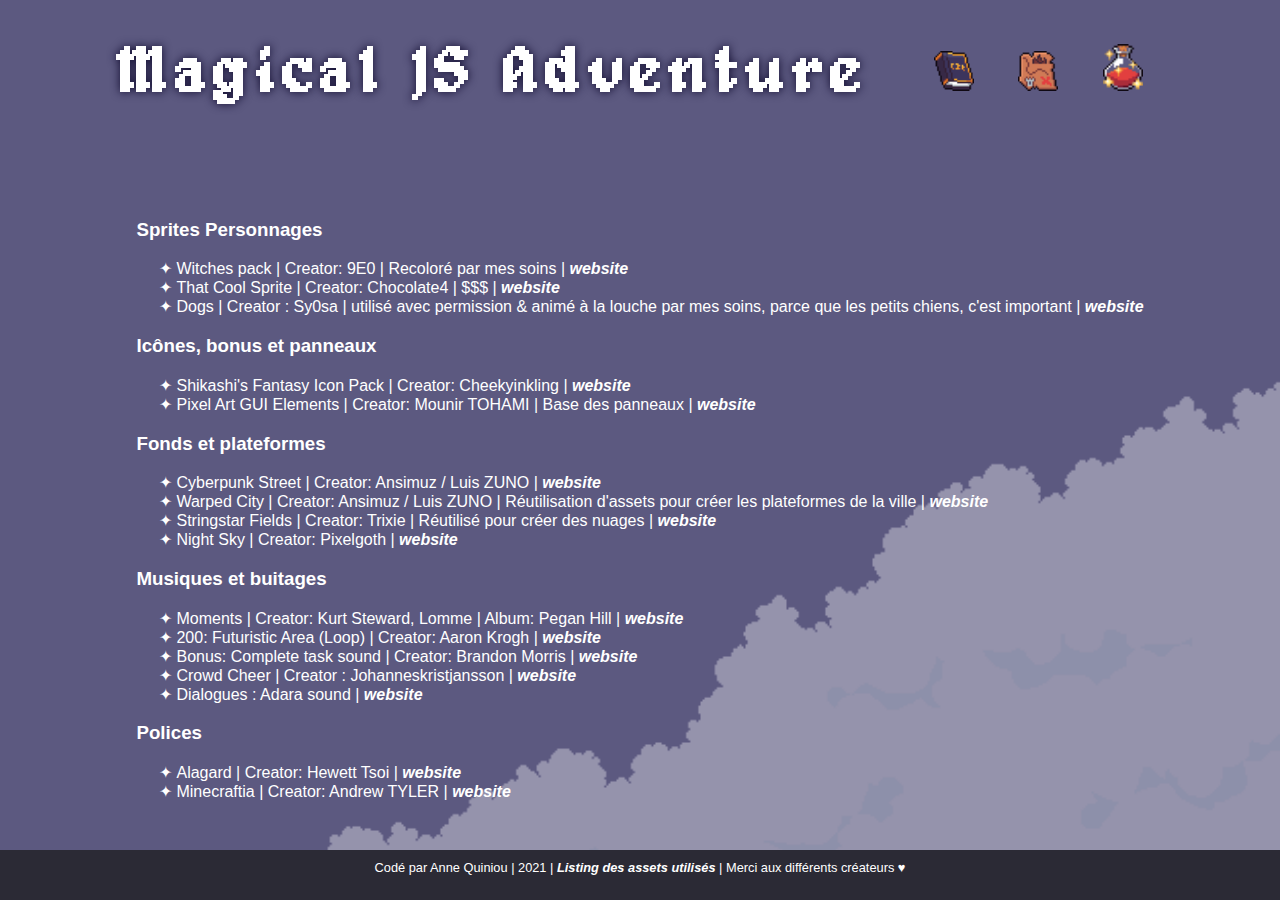
<file: assets.html>
<!DOCTYPE html>
<html lang="fr">
  <head>
    <meta charset="UTF-8" />
    <meta http-equiv="X-UA-Compatible" content="IE=edge" />
    <meta name="viewport" content="width=device-width, initial-scale=1.0" />
    <title>
      Magical JS Adventure | Assets | Anne Quiniou | Développeuse JS Fullstack
      2022 |
    </title>
    <meta
      name="description"
      content="Liste des assets utilisés pour la création du jeu Magical JS Adventure."
    />
    <meta
      name="keywords"
      content="developpeur,developpeuse,JavaScript,angular,typescript,nodejs,expressjs,mongodb,fullstack"
    />
    <link rel="shortcut icon" href="images/icones/favicon.png" />
    <link rel="stylesheet" href="style_assets.css" />
  </head>
  <body>
    <nav>
      <h1><a href="index.html">Magical JS Adventure</a></h1>
      <ul>
        <li>
          <a
            href="docs/Anne_Quiniou_-_Dev_JS_Fullstack.pdf"
            target="_blank"
            ><img
              src="images/icones/icone_cv2.png"
              title="Télécharger le CV"
              alt="Une icône de livre magique"
          /></a>
        </li>
        <li>
          <a href="contact.html"
            ><img
              src="images/icones/icon_contact.png"
              title="Aller à la page Contact"
              alt="Une carte qui semble indiquer un trésor"
          /></a>
        </li>
        <li>
          <a href="https://www.linkedin.com/in/annequi/"
            ><img
              src="images/icones/icone_perso.png"
              title="Aller sur mon profil LinkedIn"
              alt="Une potion rouge qui pourrait vous donner de la vie"
          /></a>
        </li>
      </ul>
    </nav>
    <content>
      <h3>Sprites Personnages</h2>
      <ul>
        <li>
          Witches pack | Creator: 9E0 | Recoloré par mes soins |
          <a href="https://9e0.itch.io/witches-pack">website</a>
        </li>
        <li>
          That Cool Sprite | Creator: Chocolate4 | $$$ |
          <a href="https://chocolate4.itch.io/thatcoolsprite">website</a>
        </li>
        <li>
          Dogs | Creator : Sy0sa | utilisé avec permission & animé à la louche par mes soins, parce que les petits chiens, c'est important |
          <a href="https://collet66.web.fc2.com/gallery/dogs/dogs.html"
            >website</a
          >
        </li>
      </ul>

      <h3>Icônes, bonus et panneaux</h2>
      <ul>
        <li>
          Shikashi's Fantasy Icon Pack | Creator: Cheekyinkling |
          <a href="https://cheekyinkling.itch.io/shikashis-fantasy-icons-pack"
            >website</a
          >
        </li>
        <li>
            Pixel Art GUI Elements | Creator: Mounir TOHAMI | Base des panneaux |
            <a href="https://mounirtohami.itch.io/pixel-art-gui-elements"
              >website</a
            >
          </li>
      </ul>

      <h3>Fonds et plateformes</h2>
      <ul>
        <li>
          Cyberpunk Street | Creator: Ansimuz / Luis ZUNO |
          <a href="https://ansimuz.itch.io/cyberpunk-street-environment"
            >website</a
          >
        </li>
        <li>
            Warped City | Creator: Ansimuz / Luis ZUNO | Réutilisation d'assets pour créer les plateformes de la ville | 
            <a href="https://ansimuz.itch.io/warped-city"
              >website</a
            >
          </li>
        <li>
          Stringstar Fields | Creator: Trixie | Réutilisé pour créer des nuages |
          <a href="https://trixelized.itch.io/starstring-fields">website</a>
        </li>
        <li>
          Night Sky | Creator: Pixelgoth |
          <a href="https://kudalyn.tumblr.com/post/59039879799/amp">website</a>
        </li>
      </ul>

      <h3>Musiques et buitages</h2>
      <ul>
        <li>
          Moments | Creator: Kurt Steward, Lomme | Album: Pegan Hill |
          <a href="https://lofigirl.bandcamp.com/track/moments">website</a>
        </li>
        <li>
          200: Futuristic Area (Loop) | Creator: Aaron Krogh | 
          <a href="https://www.youtube.com/watch?v=FDyNC7pi0Js">website</a>
        </li>
        <li>
          Bonus: Complete task sound | Creator: Brandon Morris | 
          <a href="https://opengameart.org/content/completion-sound"
            >website</a
          >
        </li>
        <li>
          Crowd Cheer | Creator : Johanneskristjansson |
          <a href="https://freesound.org/people/Johanneskristjansson/sounds/371339/"
            >website</a
          >
        </li>
        <li>
          Dialogues : Adara sound |
          <a href="https://freesound.org/people/Ringtones/sounds/439687/"
            >website</a
          >
        </li>
      </ul>
      
      <h3>Polices</h2>
      <ul>
        <li>
          Alagard | Creator: Hewett Tsoi |
          <a href="https://www.dafont.com/alagard.font">website</a>
        </li>
        <li>
          Minecraftia | Creator: Andrew TYLER |
          <a
            href="https://www.dafont.com/fr/minecraftia.font?text=%E9liminiez+le&back=bitmap"
            >website</a
          >
        </li>
      </ul>
    <div class="bg_nuages"></div>
    </content>

    <footer>
      Codé par Anne Quiniou | 2021 |
      <a href="assets.html">Listing des assets utilisés</a> | Merci aux
      différents créateurs ♥
    </footer>
  </body>
</html>
</file>
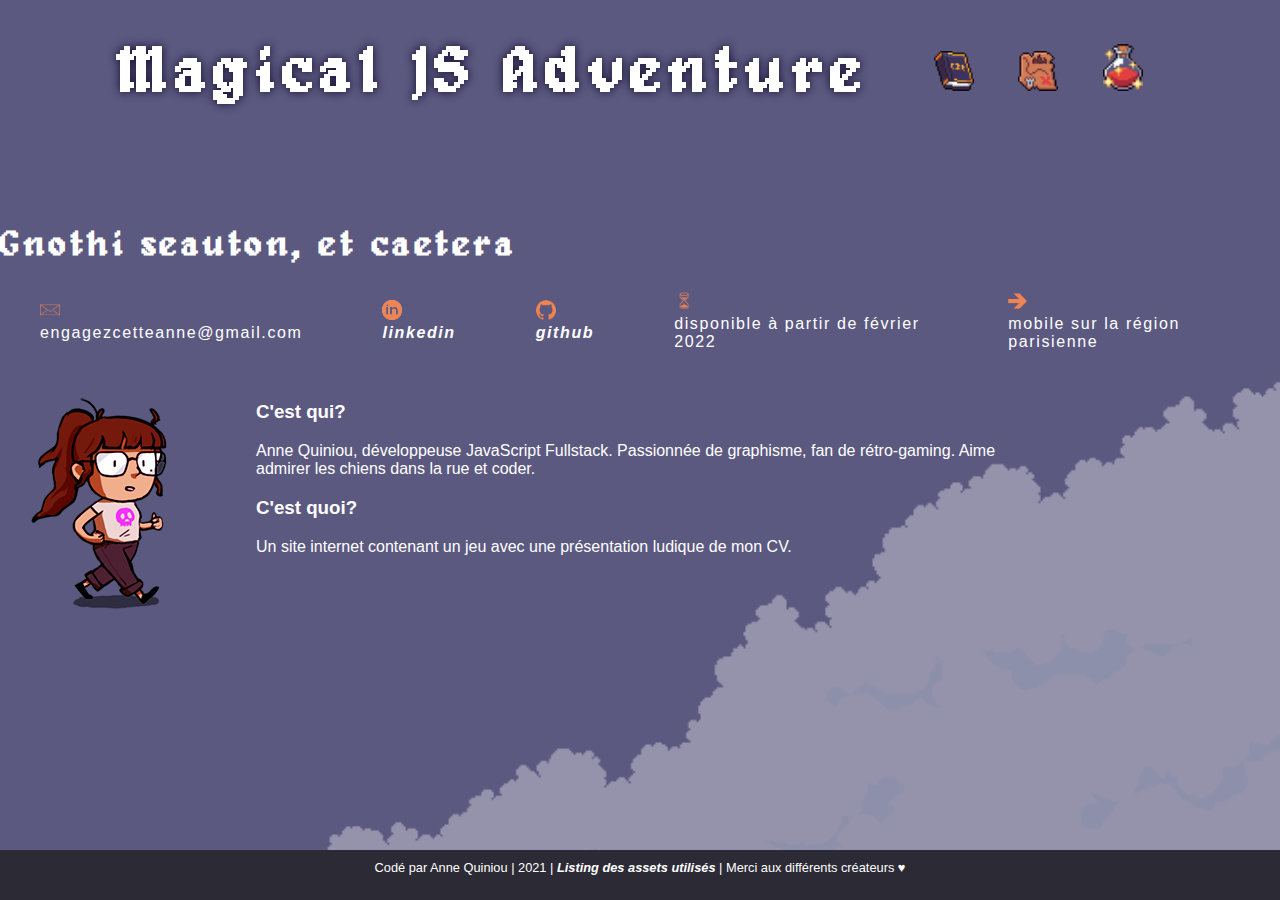
<file: contact.html>
<!DOCTYPE html>
<html lang="fr">
  <head>
    <meta charset="UTF-8" />
    <meta http-equiv="X-UA-Compatible" content="IE=edge" />
    <meta name="viewport" content="width=device-width, initial-scale=1.0" />
    <title>
      Magical JS Adventure | Assets | Anne Quiniou | Développeuse JS Fullstack
      2022 |
    </title>
    <meta
      name="description"
      content="Liste des assets utilisés pour la création du jeu Magical JS Adventure."
    />
    <meta
      name="keywords"
      content="developpeur,developpeuse,JavaScript,angular,typescript,nodejs,expressjs,mongodb,fullstack"
    />
    <link rel="shortcut icon" href="images/icones/favicon.png" />
    <link rel="stylesheet" href="style_contact.css" />
  </head>
  <body>
    <nav>
      <h1><a href="index.html">Magical JS Adventure</a></h1>
      <ul>
        <li>
          <a href="docs/Anne_Quiniou_-_Dev_JS_Fullstack.pdf" target="_blank"
            ><img
              src="images/icones/icone_cv2.png"
              title="Télécharger le CV"
              alt="Une icône de livre magique"
          /></a>
        </li>
        <li>
          <a href="contact.html"
            ><img
              src="images/icones/icon_contact.png"
              title="Aller à la page Contact"
              alt="Une carte qui semble indiquer un trésor"
          /></a>
        </li>
        <li>
          <a href="https://www.linkedin.com/in/annequi/"
            ><img
              src="images/icones/icone_perso.png"
              title="Aller sur mon profil LinkedIn"
              alt="Une potion rouge qui pourrait vous donner de la vie"
          /></a>
        </li>
      </ul>
    </nav>
    <content>
      <h2>Gnothi seauton, et caetera</h2>
      <ul>
        <li>
          <img
            src="images/contact/icon_mail.png"
          /><br />engagezcetteanne@gmail.com
        </li>
        <li>
          <a href="https://www.linkedin.com/in/annequi/"
            ><img src="images/contact/Icon-linkedin.png" /><br />LinkedIn</a
          >
        </li>
        <li>
          <a href="https://github.com/AnneQuiniou"
            ><img src="images/contact/icon-github.png" /><br />GitHub</a
          >
        </li>
        <li>
          <img src="images/contact/icon-time.png" /><br />Disponible à partir de
          février 2022
        </li>
        <li>
          <img src="images/contact/icon_direction.png" /><br />Mobile sur la
          région parisienne
        </li>
      </ul>

      <div id="container_animation">
        <img id="contenu_animation" src="images/contact/walk_color_small.png" />
      </div>
      <div id="description">
        <h3>C'est qui?</h3>
        <p>
          Anne Quiniou, développeuse JavaScript Fullstack. Passionnée de
          graphisme, fan de rétro-gaming. Aime admirer les chiens dans la rue et
          coder.
        </p>
        <h3>C'est quoi?</h3>
        <p>
          Un site internet contenant un jeu avec une présentation ludique de mon
          CV.
        </p>
      </div>
    </content>
    <footer>
      Codé par Anne Quiniou | 2021 |
      <a href="assets.html">Listing des assets utilisés</a> | Merci aux
      différents créateurs ♥
    </footer>
  </body>
</html>
</file>
<file: style_assets.css>
@charset "UTF-8";
@font-face {
  font-family: "m3x6medium";
  src: url("fonts/m3x6-webfont.woff2") format("woff2"), url("fonts/m3x6-webfont.woff") format("woff");
  font-weight: normal;
  font-style: normal;
}
@font-face {
  font-family: "alagardmedium";
  src: url("fonts/alagard-webfont.woff2") format("woff2"), url("fonts/alagard-webfont.woff") format("woff");
  font-weight: normal;
  font-style: normal;
}
@font-face {
  font-family: "minecraftiaregular";
  src: url("fonts/minecraftia-regular-webfont.woff2") format("woff2"), url("fonts/minecraftia-regular-webfont.woff") format("woff");
  font-weight: normal;
  font-style: normal;
}
body {
  background-color: #5c5980;
  background-size: 80%;
  background-repeat: no-repeat;
  background-image: url("images/bg_mystery/background_1_large_trans.png");
  background-position: bottom right;
  display: flex;
  flex-direction: column;
  justify-content: space-between;
  align-items: center;
  min-height: 100vh;
  margin: 0;
  width: 100%;
  color: white;
  font-family: Arial, Helvetica, sans-serif;
  font-size: 1em;
}
body a {
  color: white;
  font-style: italic;
  font-weight: bold;
  text-decoration: none;
}

nav {
  text-align: center;
  height: 17%;
  min-height: 200px;
}
nav a {
  font-style: normal;
}
nav h1 {
  display: inline-block;
  font-family: "alagardmedium";
  font-size: 4em;
  letter-spacing: 0.1em;
  text-shadow: 0 0 10px #110c2f;
}
nav h1 a:hover {
  color: coral;
}
nav ul {
  display: inline-block;
  list-style-type: none;
  padding: none;
}
nav ul li {
  display: inline-block;
  width: 80px;
}
nav ul img {
  width: 40px;
  padding: 0 10px;
}
nav ul img:hover {
  width: 50px;
  transform: rotate(-10deg);
  transition: all 0.2s ease-in-out;
}
nav ul img:first-of-type:hover::before {
  content: "Mon CV";
  color: white;
  font-family: "alagardmedium";
}

content {
  flex: 1;
  z-index: 1;
}
content h2 {
  font-family: "alagardmedium";
  font-size: 2.2em;
  letter-spacing: 0.1em;
}

li {
  list-style-type: "✦ ";
}

footer {
  background-color: #2b2a35;
  height: 30px;
  text-align: center;
  padding: 10px 0;
  width: 100%;
  font-size: 0.8em;
}

/*# sourceMappingURL=style_assets.css.map */
</file>
<file: style_contact.css>
@font-face {
  font-family: "m3x6medium";
  src: url("fonts/m3x6-webfont.woff2") format("woff2"), url("fonts/m3x6-webfont.woff") format("woff");
  font-weight: normal;
  font-style: normal;
}
@font-face {
  font-family: "alagardmedium";
  src: url("fonts/alagard-webfont.woff2") format("woff2"), url("fonts/alagard-webfont.woff") format("woff");
  font-weight: normal;
  font-style: normal;
}
@font-face {
  font-family: "minecraftiaregular";
  src: url("fonts/minecraftia-regular-webfont.woff2") format("woff2"), url("fonts/minecraftia-regular-webfont.woff") format("woff");
  font-weight: normal;
  font-style: normal;
}
body {
  background-color: #5c5980;
  background-size: 80%;
  background-repeat: no-repeat;
  background-image: url("images/bg_mystery/background_1_large_trans.png");
  background-position: bottom right;
  display: flex;
  flex-direction: column;
  justify-content: space-between;
  align-items: center;
  min-height: 100vh;
  margin: 0;
  width: 100%;
  color: white;
  font-family: Arial, Helvetica, sans-serif;
  font-size: 1em;
}
body a {
  color: white;
  font-style: italic;
  font-weight: bold;
  text-decoration: none;
}

nav {
  text-align: center;
  height: 17%;
  min-height: 200px;
}
nav a {
  font-style: normal;
}
nav h1 {
  display: inline-block;
  font-family: "alagardmedium";
  font-size: 4em;
  letter-spacing: 0.1em;
  text-shadow: 0 0 10px #110c2f;
}
nav h1 a:hover {
  color: coral;
}
nav ul {
  display: inline-block;
  list-style-type: none;
  padding: none;
}
nav ul li {
  display: inline-block;
  width: 80px;
}
nav ul img {
  width: 40px;
  padding: 0 10px;
}
nav ul img:hover {
  width: 50px;
  transform: rotate(-10deg);
  transition: all 0.2s ease-in-out;
}
nav ul img:first-of-type:hover::before {
  content: "Mon CV";
  color: white;
  font-family: "alagardmedium";
}

content {
  flex: 1;
  z-index: 1;
}
content h2 {
  font-family: "alagardmedium";
  font-size: 2.2em;
  letter-spacing: 0.1em;
}
content ul {
  display: flex;
  flex-direction: row;
  justify-content: space-around;
  align-items: center;
  padding: 0;
}
content ul li {
  text-transform: lowercase;
  list-style-type: none;
  letter-spacing: 0.1em;
  padding: 0px 40px;
}
content ul li img {
  width: 20px;
}
content ul a {
  text-decoration: none;
}
content ul a:hover {
  color: coral;
}

#container_animation {
  position: absolute;
  overflow: hidden;
  width: 220px;
  height: 330px;
  z-index: 10;
}

#contenu_animation {
  position: absolute;
  margin-left: 0;
  margin-top: -60px;
  z-index: 10;
  animation-name: anne-imation;
  animation-duration: 1s;
  animation-iteration-count: infinite;
  animation-timing-function: steps(4);
}

#description {
  position: relative;
  margin-top: 50px;
  left: 20%;
  width: 60%;
  min-width: 600px;
}

@keyframes anne-imation {
  from {
    left: 0px;
  }
  to {
    left: -893px;
  }
}
footer {
  background-color: #2b2a35;
  height: 30px;
  text-align: center;
  padding: 10px 0;
  width: 100%;
  font-size: 0.8em;
}

/*# sourceMappingURL=style_contact.css.map */
</file>
